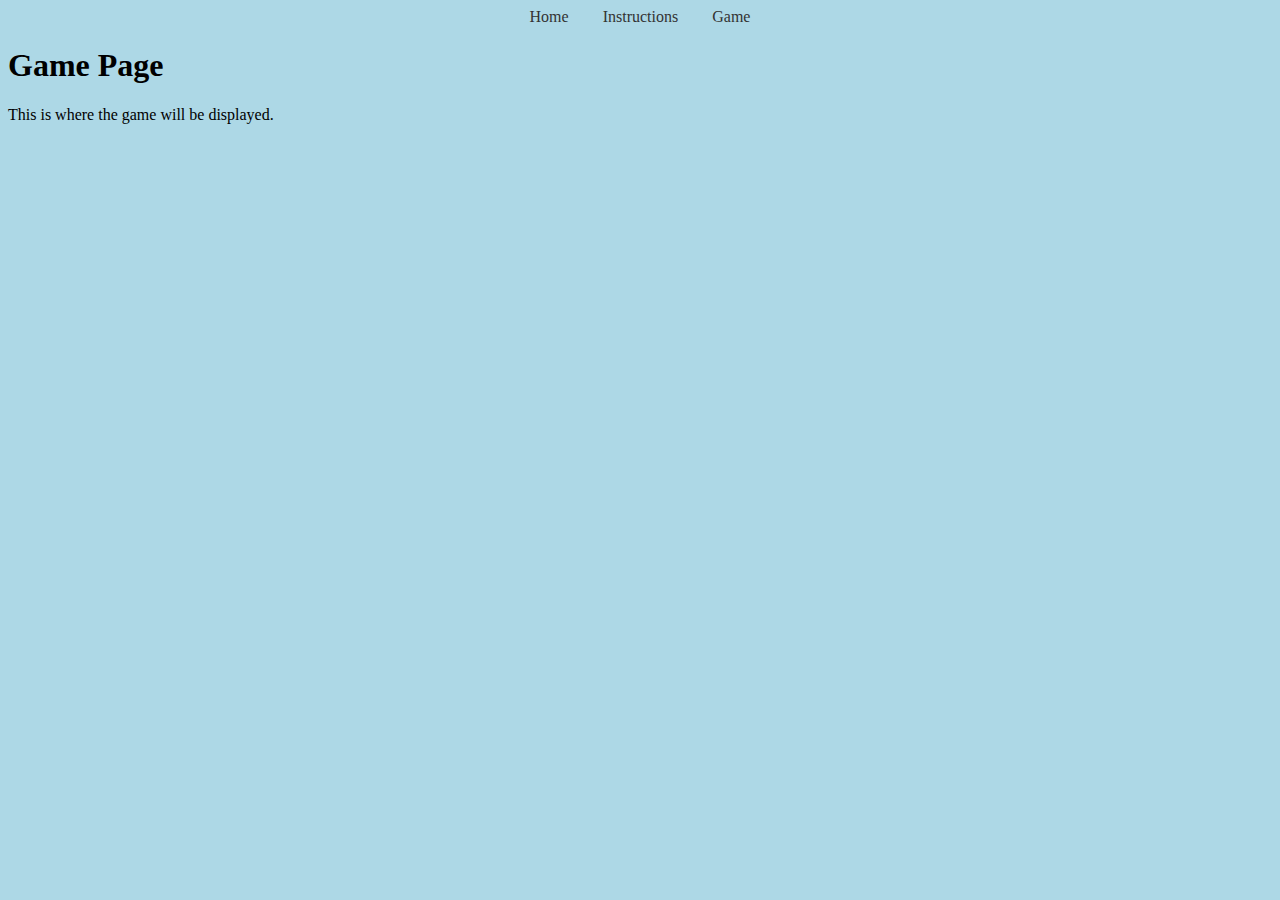
<file: game.html>
<!DOCTYPE html>
<html lang="en">
<head>
    <meta charset="UTF-8">
    <title>Game - Simon Says Shapes</title>
    <link rel="stylesheet" href="styles.css">
</head>
<body>
    <!-- Include the navigation bar at the top -->
    <nav>
        <a href="index.html">Home</a>
        <a href="instructions.html">Instructions</a>
        <a href="game.html">Game</a>
    </nav>

    <h1>Game Page</h1>
    <div id="gameScreen">
        <p>This is where the game will be displayed.</p>
    </div>
</body>
</html>
</file>
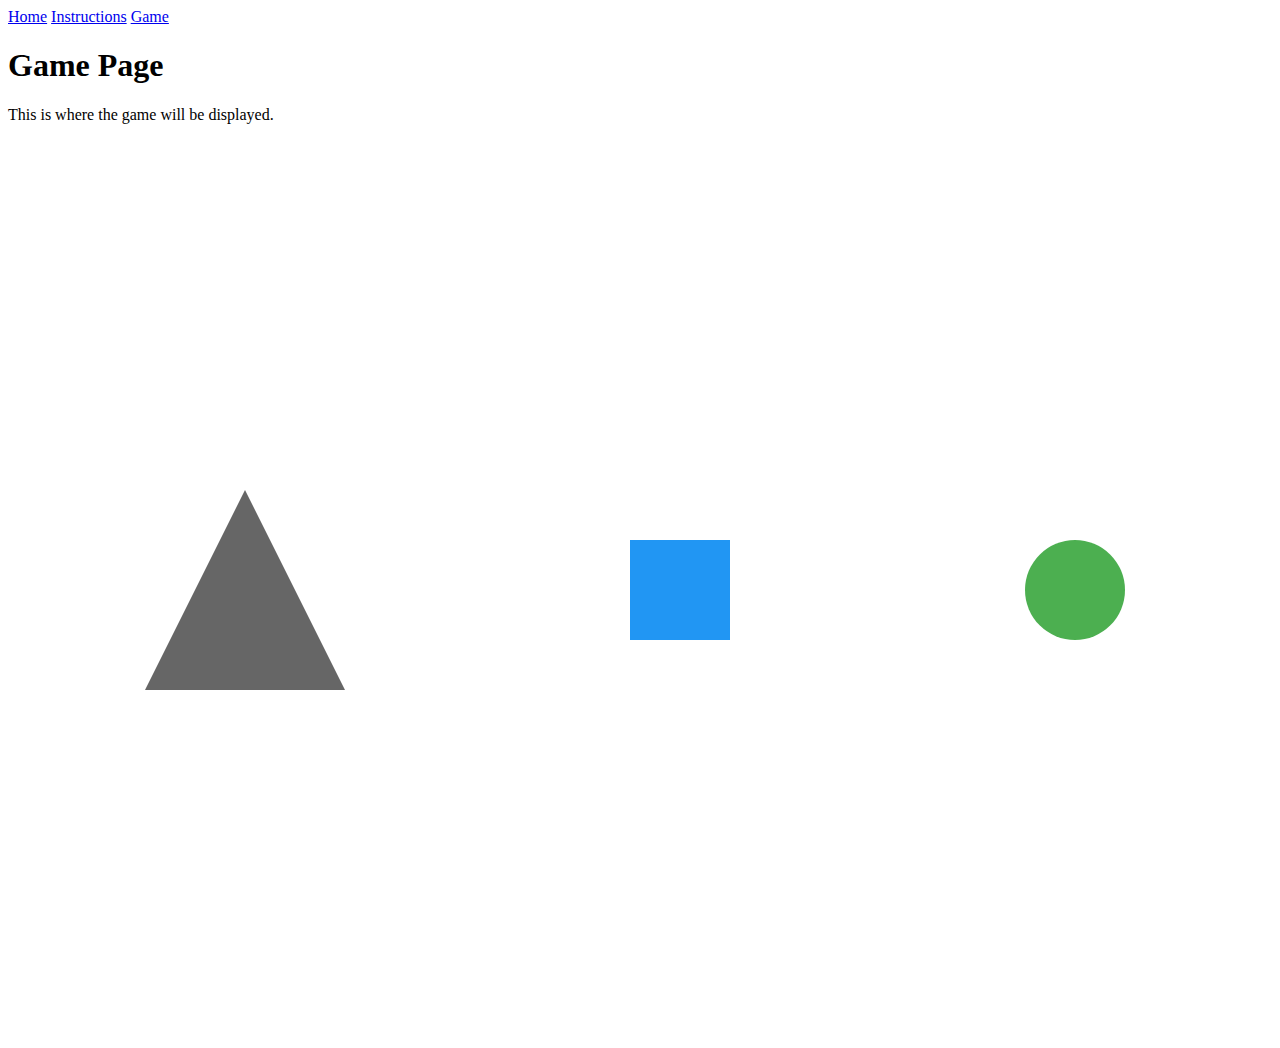
<file: gamePage.html>
<!DOCTYPE html>
<html lang="en">
<!-- This is the GAME PAGE -->
<head>
    <meta charset="UTF-8">
    <title>Game - Simon Says Shapes</title>
    <link rel="stylesheet" href="gamePage.css">
</head>

<body>
    <!-- Include the navigation bar at the top -->
    <nav>
        <a href="index.html">Home</a>
        <a href="instructions.html">Instructions</a>
        <a href="game.html">Game</a>
    </nav>

    <h1>Game Page</h1>
    <div id="gameScreen">
        <p>This is where the game will be displayed.</p>
    </div>

    <div class="graphs">
        <div class="triangle"></div>
        <div class="square"></div>
        <div class="circle"></div>
    </div>
    
</body>
</html>
</file>
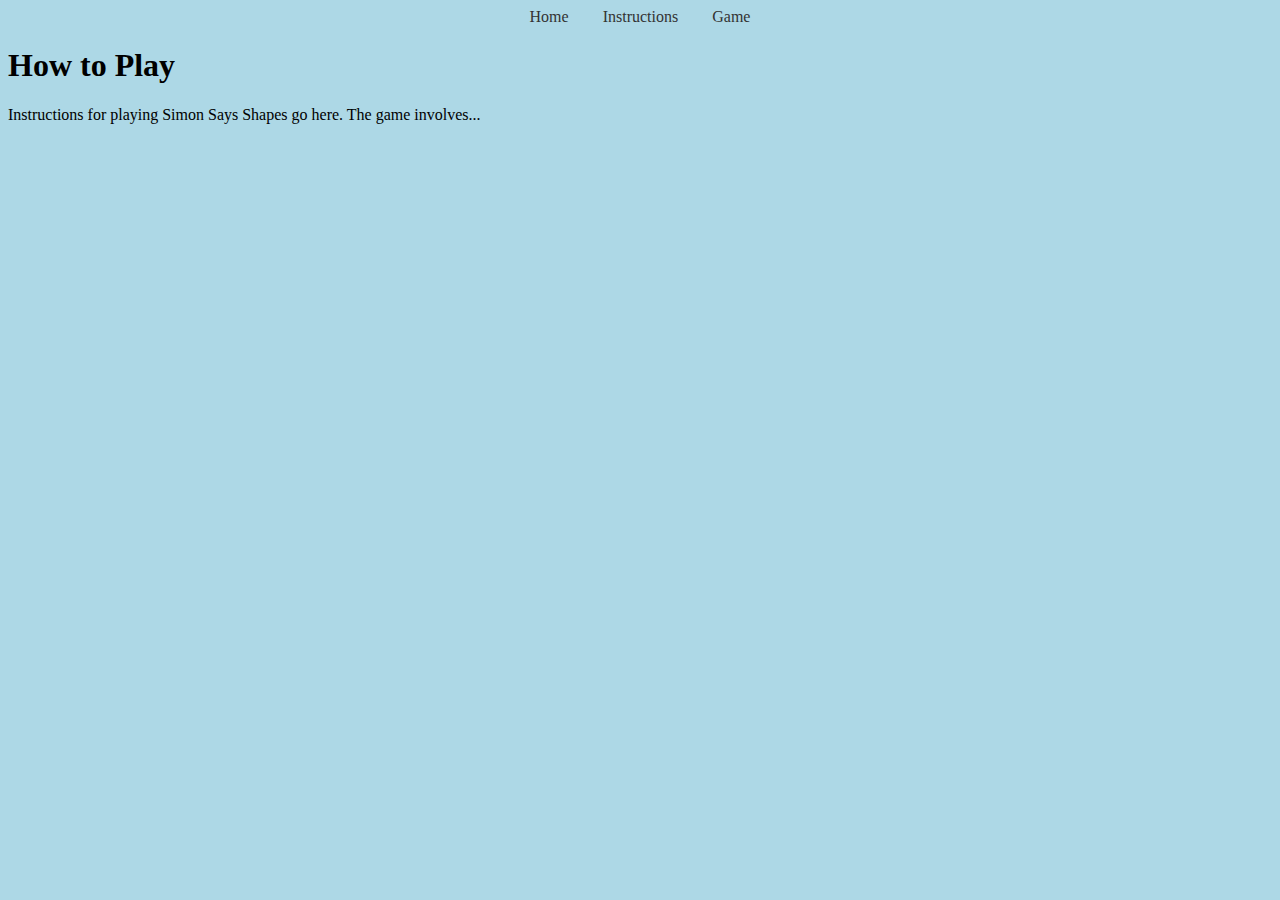
<file: instructions.html>
<!DOCTYPE html>
<html lang="en">
<head>
    <meta charset="UTF-8">
    <title>Instructions - Simon Says Shapes</title>
    <link rel="stylesheet" href="styles.css">
</head>
<body>
    <!-- Include the navigation bar at the top -->
    <nav>
        <a href="index.html">Home</a>
        <a href="instructions.html">Instructions</a>
        <a href="game.html">Game</a>
    </nav>

    <h1>How to Play</h1>
    <p>Instructions for playing Simon Says Shapes go here. The game involves...</p>
</body>
</html>
</file>
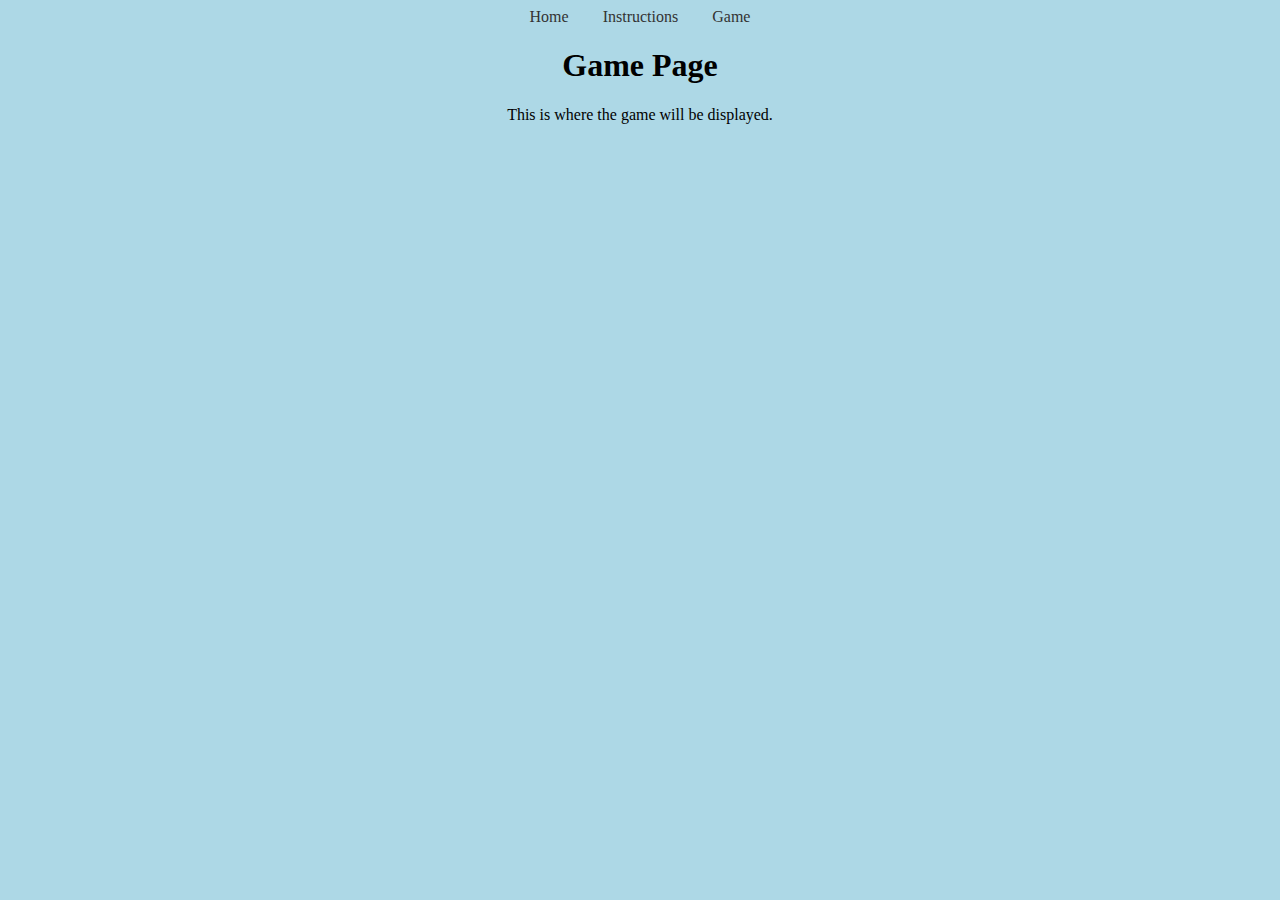
<file: public/game.html>
<!DOCTYPE html>
<html lang="en">
<head>
    <meta charset="UTF-8">
    <title>Game - Simon Says Shapes</title>
    <link rel="stylesheet" href="style.css">
</head>
<body>
    <!-- Include the navigation bar at the top -->
    <nav>
        <a href="index.html">Home</a>
        <a href="instructions.html">Instructions</a>
        <a href="game.html">Game</a>
    </nav>

    <h1>Game Page</h1>
    <div id="gameScreen">
        <p>This is where the game will be displayed.</p>
    </div>
</body>
</html>
</file>
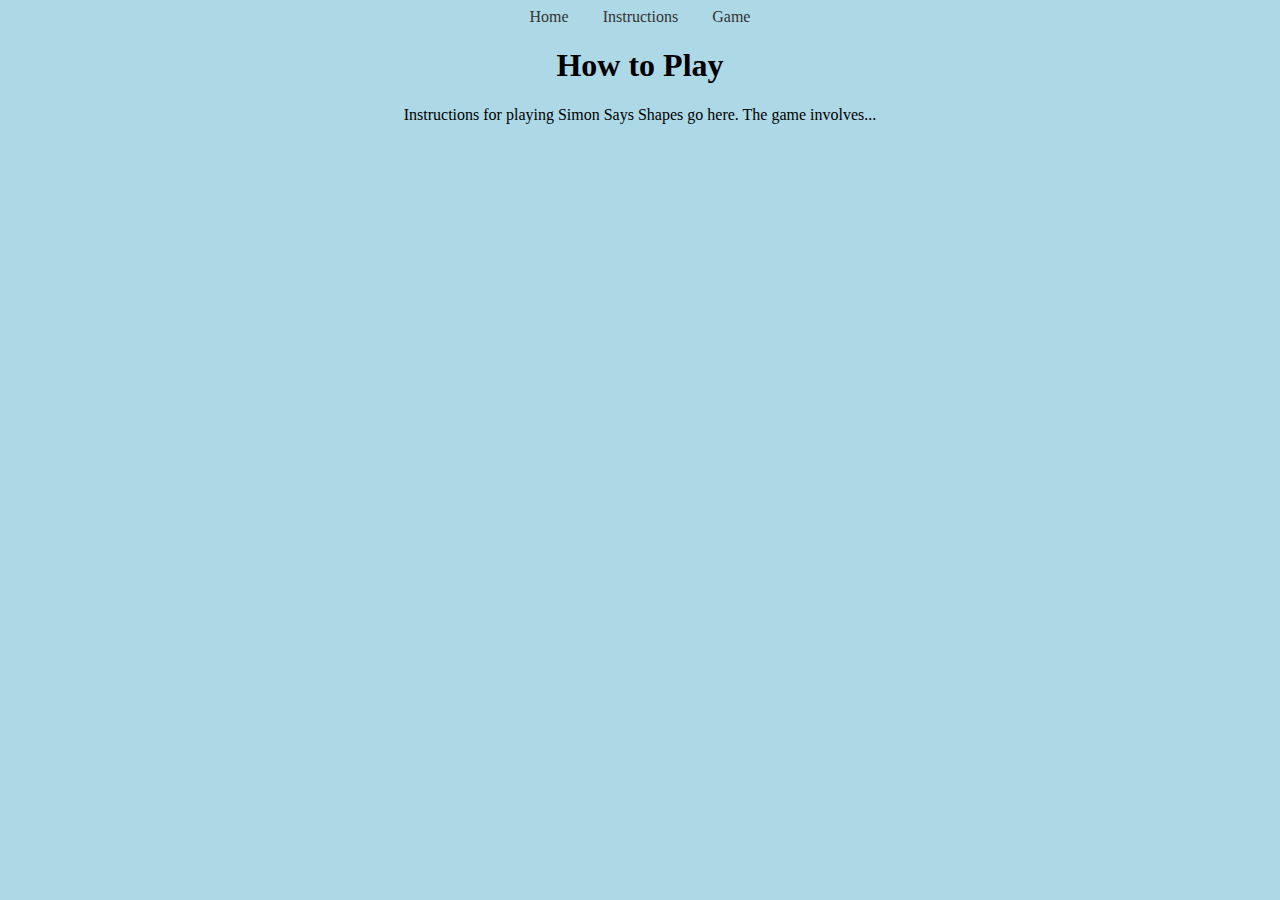
<file: public/instructions.html>
<!DOCTYPE html>
<html lang="en">
<head>
    <meta charset="UTF-8">
    <title>Instructions - Simon Says Shapes</title>
    <link rel="stylesheet" href="style.css">
</head>
<body>
    <!-- Include the navigation bar at the top -->
    <nav>
        <a href="index.html">Home</a>
        <a href="instructions.html">Instructions</a>
        <a href="game.html">Game</a>
    </nav>

    <h1>How to Play</h1>
    <p>Instructions for playing Simon Says Shapes go here. The game involves...</p>
</body>
</html>
</file>
<file: styles.css>
body{
    background-color: lightblue;
}
/* Center the text for headers */
.center-text {
    text-align: center;
  }
  
  /* Style for the scoreboard table */
  #scoreTable {
    width: 60%;
    margin: 20px auto; /* Center the table horizontally */
    border-collapse: collapse; /* Makes borders collapse into one single border */
    text-align: center;
    border: 2px solid #333; /* Add a clear, defined border around the table */
  }
  
  #scoreTable th, #scoreTable td {
    border: 1px solid #333; /* Thin border around each cell */
    padding: 8px;
  }
  
  #scoreTable th {
    background-color: #f2f2f2; /* Light background for header cells */
  }
  
  /* Basic styling for the navigation bar */
  nav {
    text-align: center;
    margin-bottom: 20px;
  }
  
  nav a {
    margin: 0 15px;
    text-decoration: none;
    color: #333;
  }
</file>
<file: gamePage.css>
.graphs{
    display: flex;
    justify-content: space-around; /* Evenly distribute shapes */
    align-items: center;
    height: 100vh;/* Full viewport height */
}

.triangle{
    width: 0;
    height: 0;
    display: block;
    border-left: 100px solid transparent;
    border-bottom: 200px solid #666;
    border-right: 100px solid transparent;
}


.circle {
    width: 100px;
    height: 100px;
    margin: 10px;
    background-color: #4CAF50;
    border-radius: 50%;
}

.square {
    background-color: #2196F3;
    width: 100px;
    height: 100px;
    margin: 10px;
}
</file>
<file: public/style.css>
body{
background-color: lightblue;
text-align: center;
}

.center-text {
text-align: center;
}
  

#scoreTable {
width: 60%;
margin: 20px auto; 
border-collapse: collapse; 
text-align: center;
border: 2px solid #333; 
}
  
#scoreTable th, #scoreTable td {
border: 1px solid #333; 
padding: 8px;
}
  
#scoreTable th {
background-color: #f2f2f2;
}
  
  
nav {
text-align: center;
margin-bottom: 20px;
}
  
nav a {
margin: 0 15px;
text-decoration: none;
color: #333;
}
</file>
